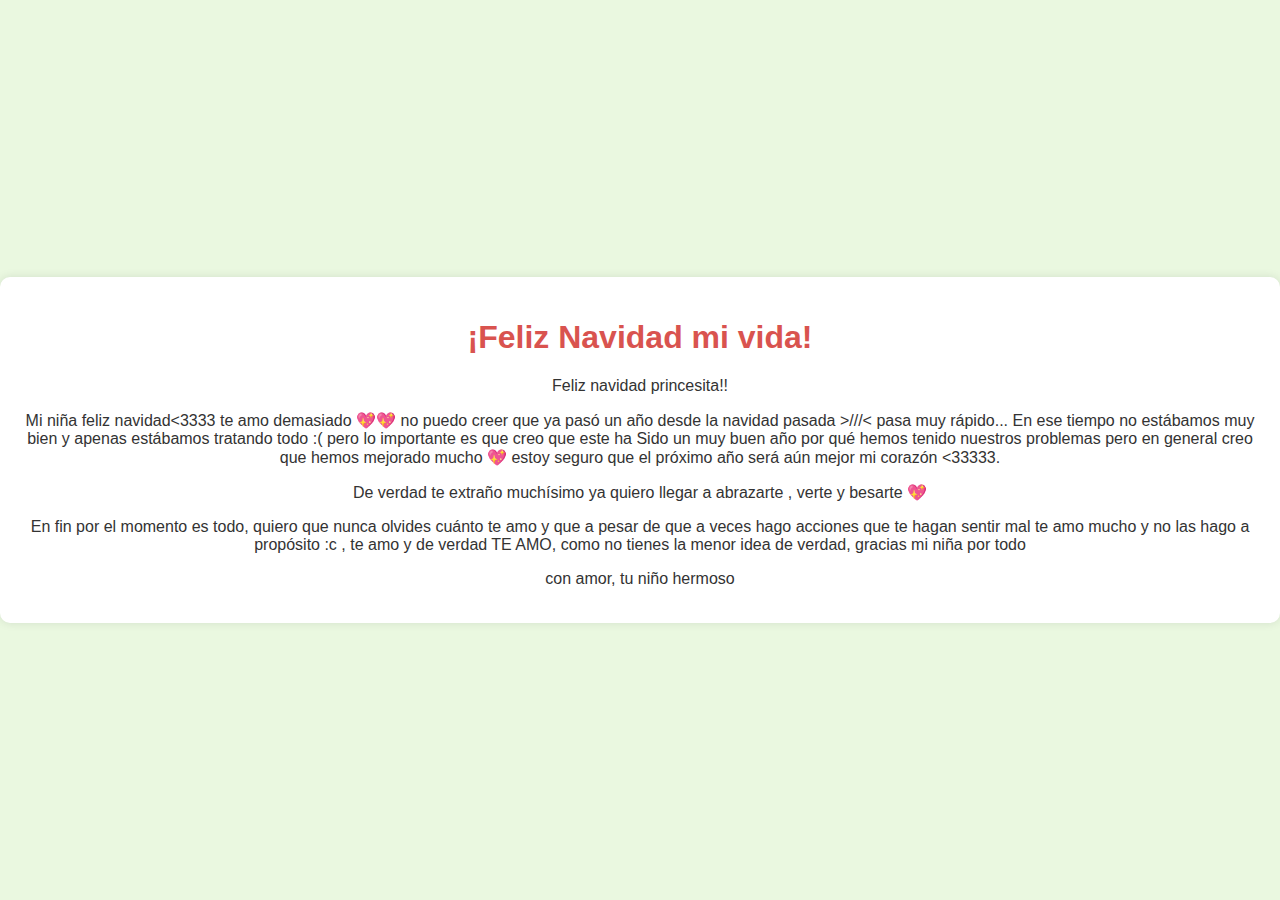
<file: aylin.html>
<!DOCTYPE html>
<html lang="es">
<head>
  <meta charset="UTF-8">
  <meta name="viewport" content="width=device-width, initial-scale=1.0">
  <title>Regalo de Navidad</title>
  <link rel="stylesheet" href="styles.css">
</head>
<body>

  <div class="container">
    <h1>¡Feliz Navidad mi vida!</h1>

    <p>Feliz navidad princesita!!</p>
    
    <p> Mi niña feliz navidad<3333 te amo demasiado 💖💖 no puedo creer que ya pasó un año desde la navidad pasada >///< pasa muy rápido... En ese tiempo no estábamos muy bien y apenas estábamos tratando todo :( pero lo importante es que creo que este ha Sido un muy buen año por qué hemos tenido nuestros problemas pero en general creo que hemos mejorado mucho 💖 estoy seguro que el próximo año será aún mejor mi corazón <33333.</p>
    <p>De verdad te extraño muchísimo ya quiero llegar a abrazarte , verte y besarte 💖
    </p>
    <p>En fin por el momento es todo, quiero que nunca olvides cuánto te amo y que a pesar de que a veces hago acciones que te hagan sentir mal te amo mucho y no las hago a propósito :c , te amo y de verdad TE AMO, como no tienes la menor idea de verdad, gracias mi niña por todo</p>

    <p>con amor, tu niño hermoso</p>
  </div>

  <script src="main.js"></script>
</body>
</html>
</file>
<file: styles.css>
body {
    font-family: 'Comic Sans MS', cursive, sans-serif;
    margin: 0;
    display: flex;
    align-items: center;
    justify-content: center;
    height: 100vh;
    background-color: #eaf8e0; /* Fondo verde claro */
  }
  
  .container {
    background-color: #fff;
    border-radius: 10px;
    box-shadow: 0 0 10px rgba(0, 0, 0, 0.1);
    padding: 20px;
    text-align: center;
  }
  
  h1 {
    color: #d9534f; /* Rojo navideño */
  }
  
  p {
    color: #333;
    margin-bottom: 15px;
  }
  
  button {
    background-color: #d9534f; /* Rojo navideño */
    color: #fff;
    padding: 10px 20px;
    font-size: 16px;
    cursor: pointer;
    border: none;
    border-radius: 5px;
    transition: background-color 0.3s ease;
  }
  
  button:hover {
    background-color: #ac2925; /* Rojo más oscuro al pasar el ratón */
  }
  
  #regalo {
    display: none;
    margin-top: 20px;
    animation: reveal 1s ease-out;
  }
  
  @keyframes reveal {
    from {
      opacity: 0;
      transform: translateY(20px);
    }
    to {
      opacity: 1;
      transform: translateY(0);
    }
  }
</file>
